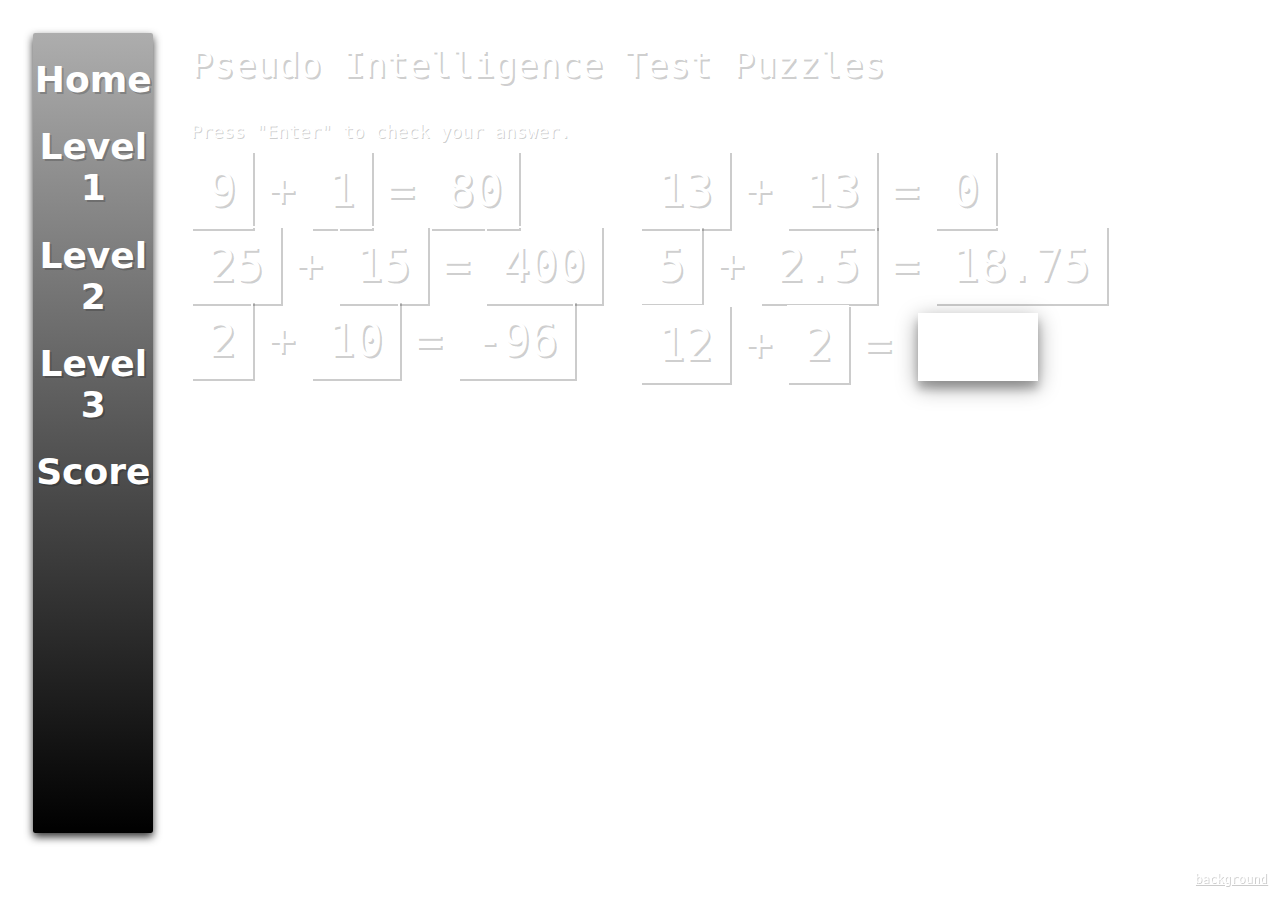
<file: puzzle1.html>
<!DOCTYPE html>
<!-- Nathaniel Lintz: p02: Psuedo Intelligence Test
The project criteria calls for an 'automatic' check answer; onchange does not do this.
I tried using onkeyup/oninput etc. which did deliver an automatic check but that created other problems
Solution: a^2 - b^2 = c; -->
<html lang="en-US">
  <head>
    <meta charset="utf-8">
    <title>Pseudo Intelligence Test: Puzzle1</title>
    <link rel="stylesheet" type="text/css" href="style.css"/>
    <script type="text/javascript" src="puzzle.js"></script>
  </head>
  <body>
    <nav>
      <ul class="navbar">
        <li></li>
        <li>
          <h1><a class="navfont navfont1" href="index.html">Home</a></h1>
        </li>
        <li>
          <h1><a class="navfont navfont1" href="puzzle1.html">Level 1</a></h1>
        </li>
        <li>
          <h1><a class="navfont navfont1" href="puzzle2.html">Level 2</a></h1>
        </li>
        <li>
          <h1><a class="navfont navfont1" href="puzzle3.html">Level 3</a></h1>
        </li>
        <li>
          <h1><a class="navfont navfont1" href="score.html">Score</a></h1>
        </li>
      </ul>
    </nav>
    <div class="main">
      <p class="header">Pseudo Intelligence Test Puzzles</p>
      <a>Press "Enter" to check your answer.</a><br><br>
    </div>
    <div class="game1Col1">
      <span class="box1a">9</span><span class="box1b">+</span><span class="box1a">1</span><span class="box1b">=</span><span class="box1a">80</span><br><br>
      <span class="box1a">25</span><span class="box1b">+</span><span class="box1a">15</span><span class="box1b">=</span><span class="box1a">400</span><br><br>
      <span class="box1a">2</span><span class="box1b">+</span><span class="box1a">10</span><span class="box1b">=</span><span class="box1a">-96</span><br>
    </div>
    <div class="game1Col2">
      <span class="box1a">13</span><span class="box1b">+</span><span class="box1a">13</span><span class="box1b">=</span><span class="box1a">0</span><br><br>
      <span class="box1a">5</span><span class="box1b">+</span><span class="box1a">2.5</span><span class="box1b">=</span><span class="box1a">18.75</span><br><br>
      <span class="box1a">12</span><span class="box1b">+</span><span class="box1a">2</span><span class="box1b">=</span>
      <input type="text" id="input1" class="guess1 img-shadow" placeholder="" onchange="validate1();"/><br><br>
      <div style="text-align: center" id="verdict1">
        <a id="output1"/>
      </div>
    </div>
    <div class="bottom">
      <a class="font2" href="http://imgur.com/gallery/eyIDk" target="_blank">background</a>
    </div>
  </body>
</html>
</file>
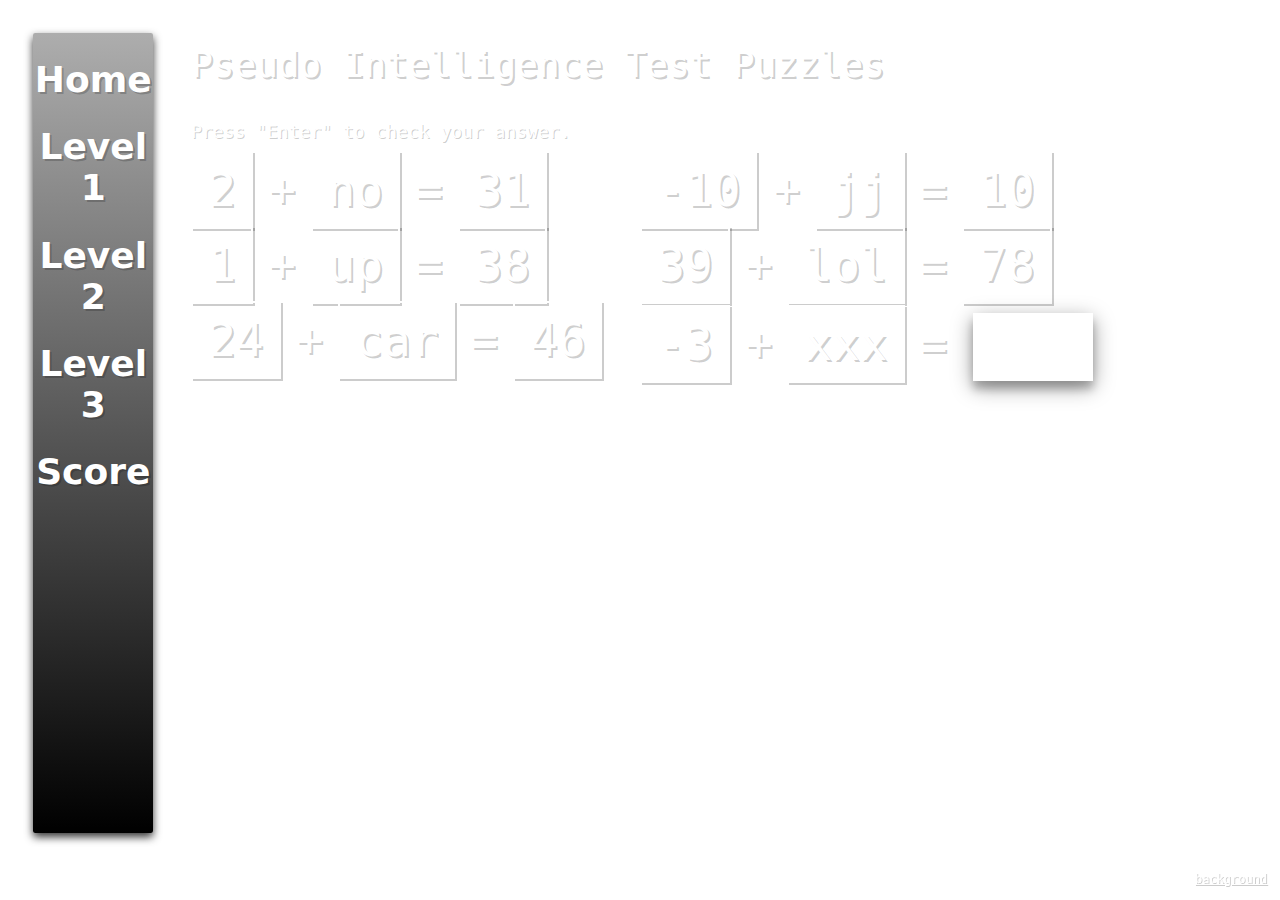
<file: puzzle2.html>
<!DOCTYPE html>
<!-- Nathaniel Lintz: p02: Psuedo Intelligence Test-->
<!-- The project criteria calls for an 'automatic' check answer; onchange does not do this.
I tried using onkeyup/oninput etc. which did deliver an automatic check but that created other problems-->
<!--Solution: Number + sum of Letter's numerical place in alphabet
10 + CAT (3+1+20=24) = 34 -->

<html lang="en-US">
  <head>
    <meta charset="utf-8">
    <title>Pseudo Intelligence Test: Puzzle2</title>
    <link rel="stylesheet" type="text/css" href="style.css"/>
    <script type="text/javascript" src="puzzle.js"></script>
  </head>
  <body>
    <nav>
      <ul class="navbar">
        <li></li>
        <li>
          <h1><a class="navfont navfont1" href="index.html">Home</a></h1>
        </li>
        <li>
          <h1><a class="navfont navfont1" href="puzzle1.html">Level 1</a></h1>
        </li>
        <li>
          <h1><a class="navfont navfont1" href="puzzle2.html">Level 2</a></h1>
        </li>
        <li>
          <h1><a class="navfont navfont1" href="puzzle3.html">Level 3</a></h1>
        </li>
        <li>
          <h1><a class="navfont navfont1" href="score.html">Score</a></h1>
        </li>
      </ul>
    </nav>
    <div class="main">
      <p class="header">Pseudo Intelligence Test Puzzles</p>
      <a>Press "Enter" to check your answer.</a><br><br>
    </div>
    <div class="game1Col1">
      <span class="box1a">2</span><span class="box1b">+</span><span class="box1a">no</span><span class="box1b">=</span><span class="box1a">31</span><br><br>
      <span class="box1a">1</span><span class="box1b">+</span><span class="box1a">up</span><span class="box1b">=</span><span class="box1a">38</span><br><br>
      <span class="box1a">24</span><span class="box1b">+</span><span class="box1a">car</span><span class="box1b">=</span><span class="box1a">46</span><br>
    </div>
    <div class="game1Col2">
      <span class="box1a">-10</span><span class="box1b">+</span><span class="box1a">jj</span><span class="box1b">=</span><span class="box1a">10</span><br><br>
      <span class="box1a">39</span><span class="box1b">+</span><span class="box1a">lol</span><span class="box1b">=</span><span class="box1a">78</span><br><br>
      <span class="box1a">-3</span><span class="box1b">+</span><span class="box1a">xxx</span><span class="box1b">=</span>
      <input type="text" id="input2" class="guess1 img-shadow" placeholder="" onchange="validate2();"/><br><br>
      <div style="text-align: center" id="verdict2">
        <a id="output2"/>
      </div>
    </div>
    <div class="bottom">
      <a class="font2" href="http://imgur.com/gallery/eyIDk" target="_blank">background</a>
    </div>
  </body>
</html>
</file>
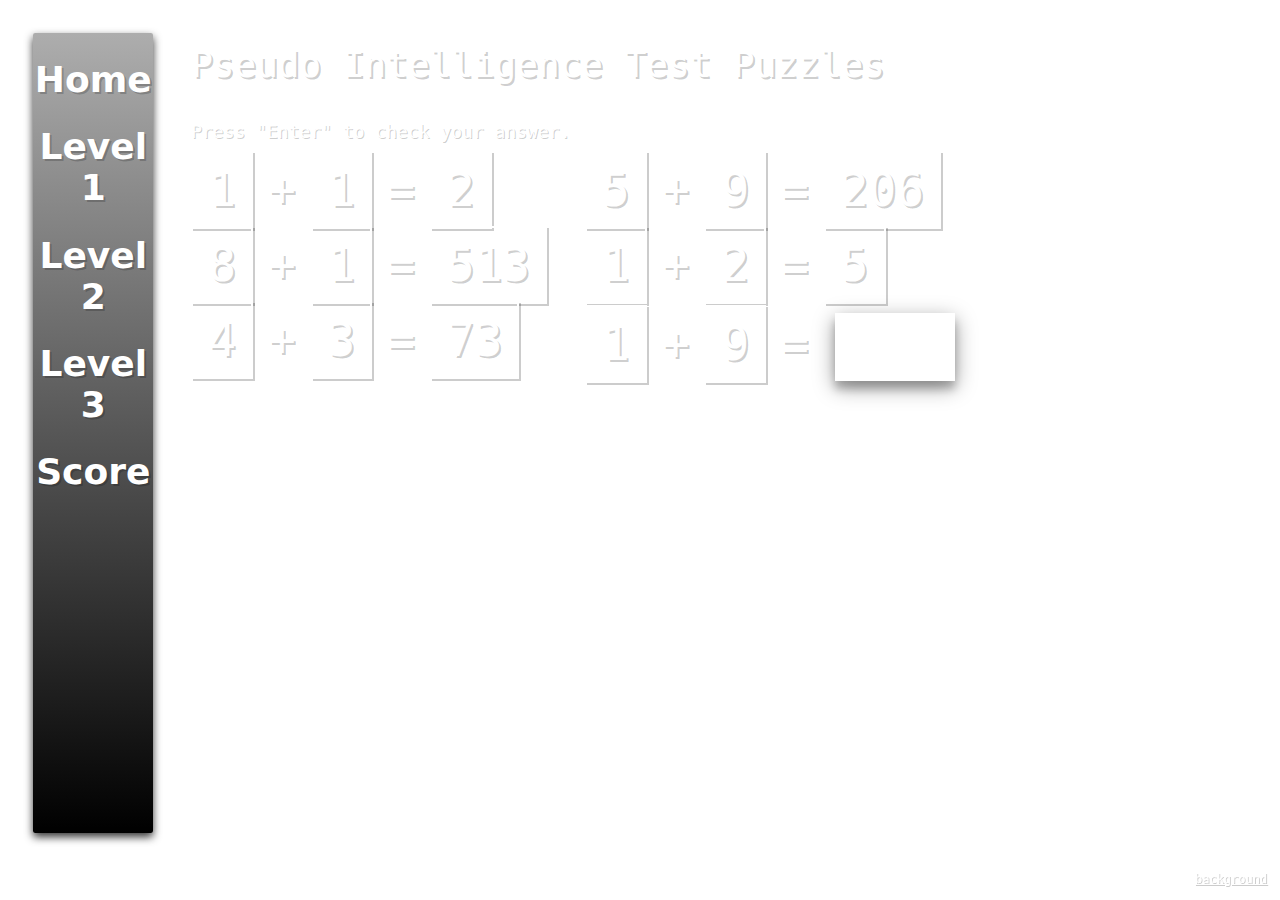
<file: puzzle3.html>
<!DOCTYPE html>
<!-- Nathaniel Lintz: p02: Psuedo Intelligence Test
The project criteria calls for an 'automatic' check answer; onchange does not do this.
I tried using onkeyup/oninput etc. which did deliver an automatic check but that created other problems
Solution: -->

<html lang="en-US">
  <head>
    <meta charset="utf-8">
    <title>Pseudo Intelligence Test: Puzzle3</title>
    <link rel="stylesheet" type="text/css" href="style.css"/>
    <script type="text/javascript" src="puzzle.js"></script>
  </head>
  <body onload="practiceNum(); cookie();">
    <nav>
      <ul class="navbar">
        <li></li>
        <li>
          <h1><a class="navfont navfont1" href="index.html">Home</a></h1>
        </li>
        <li>
          <h1><a class="navfont navfont1" href="puzzle1.html">Level 1</a></h1>
        </li>
        <li>
          <h1><a class="navfont navfont1" href="puzzle2.html">Level 2</a></h1>
        </li>
        <li>
          <h1><a class="navfont navfont1" href="puzzle3.html">Level 3</a></h1>
        </li>
        <li>
          <h1><a class="navfont navfont1" href="score.html">Score</a></h1>
        </li>
      </ul>
    </nav>
    <div class="main">
      <p class="header">Pseudo Intelligence Test Puzzles</p>
      <a>Press "Enter" to check your answer.</a><br><br>
    </div>
    <div class="game1Col1">
      <span class="box1a" id="randomNum1"></span><span class="box1b">+</span><span class="box1a" id="randomNum2"></span><span class="box1b">=</span><span class="box1a" id="randomAnswer1"></span><br><br>
      <span class="box1a" id="randomNum3"></span><span class="box1b">+</span><span class="box1a" id="randomNum4"></span><span class="box1b">=</span><span class="box1a" id="randomAnswer2"></span><br><br>
      <span class="box1a" id="randomNum5"></span><span class="box1b">+</span><span class="box1a" id="randomNum6"></span><span class="box1b">=</span><span class="box1a" id="randomAnswer3"></span><br>
    </div>
    <div class="game1Col2">
      <span class="box1a" id="randomNum7"></span><span class="box1b">+</span><span class="box1a" id="randomNum8"></span><span class="box1b">=</span><span class="box1a" id="randomAnswer4"></span><br><br>
      <span class="box1a" id="randomNum9"></span><span class="box1b">+</span><span class="box1a" id="randomNum10"></span><span class="box1b">=</span><span class="box1a" id="randomAnswer5"></span><br><br>
      <span class="box1a" id="randomNum11"></span><span class="box1b">+</span><span class="box1a" id="randomNum12"></span><span class="box1b">=</span>
      <input type="text" id="input3" class="guess1 img-shadow" placeholder="" onchange="validate3();"/><br><br>
      <div style="text-align: center" id="verdict3">
        <a id="output3"/>
      </div>
    </div>
    <div class="bottom">
      <a class="font2" href="http://imgur.com/gallery/eyIDk" target="_blank">background</a>
    </div>
  </body>
</html>
</file>
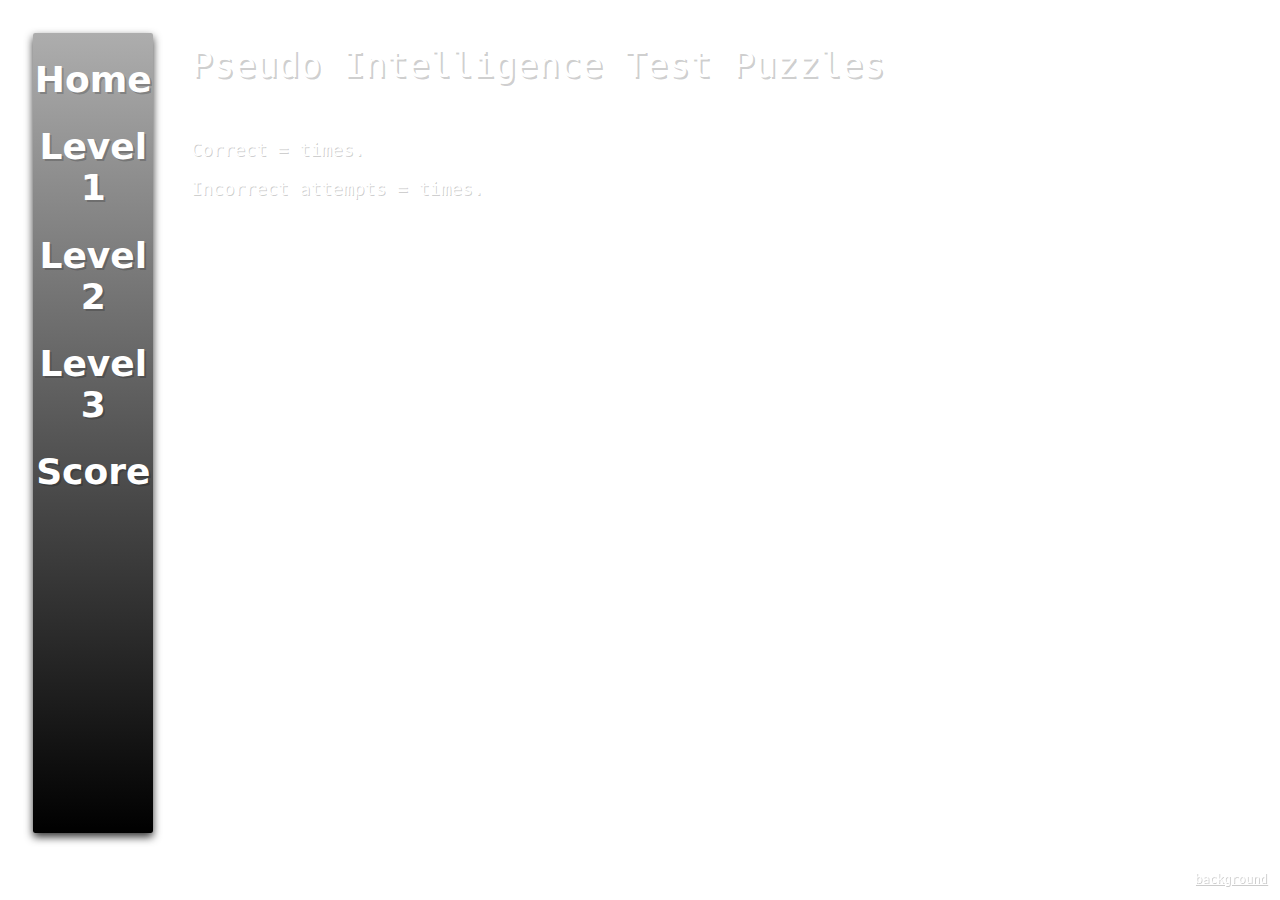
<file: score.html>
<!DOCTYPE html>
<!-- Nathaniel Lintz: p02: Psuedo Intelligence Test -->
<html lang="en-US">
  <head>
    <meta charset="utf-8">
    <title>Pseudo Intelligence Test: Score</title>
    <link rel="stylesheet" type="text/css" href="style.css"/>
    <script type="text/javascript" src="puzzle.js"></script>
  </head>
  <body onload="score();">
    <nav>
      <ul class="navbar">
        <li></li>
        <li>
          <h1><a class="navfont navfont1" href="index.html">Home</a></h1>
        </li>
        <li>
          <h1><a class="navfont navfont1" href="puzzle1.html">Level 1</a></h1>
        </li>
        <li>
          <h1><a class="navfont navfont1" href="puzzle2.html">Level 2</a></h1>
        </li>
        <li>
          <h1><a class="navfont navfont1" href="puzzle3.html">Level 3</a></h1>
        </li>
        <li>
          <h1><a class="navfont navfont1" href="score.html">Score</a></h1>
        </li>
      </ul>
    </nav>
    <div class="main">
      <p class="header">Pseudo Intelligence Test Puzzles</p>
    </div>
    <div class="col1">
      <p>Correct = <a id="scoreTrue"></a> times.</p>
      <p>Incorrect attempts = <a id="scoreFalse"></a> times.</p>
    </div>
    <div class="bottom">
      <a class="font2" href="http://imgur.com/gallery/eyIDk" target="_blank">background</a>
    </div>
  </div>
  </body>
</html>
</file>
<file: style.css>
/* Nathaniel Lintz: p02: Psuedo Intelligence Test */

/*background img for all .html files; img link is cited in bottom right corner of every page*/
html{
  background: url(http://i.imgur.com/FYIaKZC.jpg) no-repeat center center fixed;
  -webkit-background-size: cover;
  -moz-background-size: cover;
  -o-background-size: cover;
  background-size: cover;
}
body{
  font-family: monaco, Consolas, "Lucida Console", monospace;
  color: white;
  font-size: 18px;
  font-weight: 450;
  text-shadow: 1px 1px rgba(0,0,0,0.2);
}
br{
  line-height: 200%;
}
/*header font*/
.header{
  font-family: monaco, Consolas, "Lucida Console", monospace;
  color: white;
  font-size: 36px;
  font-weight: 500;
  text-shadow: 2px 2px rgba(0,0,0,0.2);
}
.font1{
  font-family: monaco, Consolas, "Lucida Console", monospace;
  color: white;
  font-size: 18px;
  font-weight: 450;
  text-shadow: 1px 1px rgba(0,0,0,0.2);
}
.font2{
  font-family: monaco, Consolas, "Lucida Console", monospace;
  color: white;
  font-size: 12px;
  font-weight: 400;
  text-shadow: 1px 1px rgba(0,0,0,0.2);
}
.font3{
  font-family: monaco, Consolas, "Lucida Console", monospace;
  color: white;
  font-size: 32px;
  text-shadow: 1px 1px rgba(0,0,0,0.2);
}
.box1a{
  padding-top: 10px;
  padding-bottom: 10px;
  padding-left: 15px;
  padding-right: 15px;
  border: 2px solid white;
  border-color: white;
  background-color: none;
  text-align: center;
  font-size: 46px;
  font-family: monaco, Consolas, "Lucida Console", monospace;
  color: white;
  text-shadow: 2px 2px rgba(0,0,0,0.2);
  box-shadow: 2px 2px rgba(0,0,0,0.2);
}
.box1b{
  padding-top: 10px;
  padding-bottom: 10px;
  padding-left: 15px;
  padding-right: 15px;
  outline: none;
  border: 2px;
  background-color: none;
  text-align: center;
  font-size: 46px;
  font-family: monaco, Consolas, "Lucida Console", monospace;
  color: white;
  text-shadow: 2px 2px rgba(0,0,0,0.2);
}
/* User Input Box Styling */
.guess1{
  padding-top: 4px;
  padding-bottom: 4px;
  padding-left: 10px;
  padding-right: 10px;
  width: 100px;
  height: 60px;
  outline: none;
  border: 0px;
  background-color: none;
  text-align: center;
  font-size: 36px;
  font-family: monaco, Consolas, "Lucida Console", monospace;
  color: black;
}
/* Correct answer, green outline */
.output1good{
  display: inline-block;
  padding-top: 8px;
  padding-bottom: 8px;
  padding-left: 20px;
  padding-right: 20px;
  font-size: 20px;
  background-color: white;
  border: solid 4px #75FF33;
  border-radius: 7px;
  font-family: monaco, Consolas, "Lucida Console", monospace;
  color: black;
  text-shadow: none;
}
/* Incorrect answer, red outline */
.output1bad{
  display: inline-block;
  padding-top: 8px;
  padding-bottom: 8px;
  padding-left: 20px;
  padding-right: 20px;
  font-size: 20px;
  background-color: white;
  border: solid 4px #C70039;
  border-radius: 7px;
  font-family: monaco, Consolas, "Lucida Console", monospace;
  color: black;
  text-shadow: none;
}
/*font styling for nav bar*/
.navfont{
  font-family: "Segoe UI", Frutiger, "Frutiger Linotype", "Dejavu Sans", "Helvetica Neue", Arial, sans-serif;
  text-decoration: none;
  color: white;
  font-weight: 600;
  text-shadow: 2px 2px rgba(0,0,0,0.2);
  background-color: none;
  padding-top: 2px;
  padding-bottom: 2px;
  height: 36px;
  display: inline-block;
}
a.navfont1:hover{
  background-color: #363636;
  padding-top: 2px;
  padding-bottom: 2px;
  height: 36px;
  width: 120px;
  border-radius: 1px;
  display: inline-block;
  -webkit-transition: background-color .2s linear;
  -moz-transition: background-color .2s linear;
  -o-transition: background-color .2s linear;
  -ms-transition: background-color .2s linear;
  transition: background-color .2s linear;
}
/*gray/black-gradient navbar collumn */
.navbar{
  background: #ADADAD;
  background: -webkit-linear-gradient(#ADADAD, #000000);
  background: -o-linear-gradient(#ADADAD, #000000);
  background: -moz-linear-gradient(#ADADAD, #000000);
  background: linear-gradient(#ADADAD, #000000);
  border-radius: 2px;
  box-shadow: 0 4px 8px 0 rgba(0,0,0,0.8);
  border-color: #ADADAD;
  height: 800px;
  width: 120px;
  float: left;
  display: block;
  margin: 0;
  padding: 0;
  margin-right: 3%;
  margin-top: 2%;
  margin-left: 2%;
  text-align: center;
  list-style-type: none;
}
/*Columns*/
.main{
  float: left;
  width: 80%;
  margin-left: 0%;
}
.col1{
  float: left;
  width: 40%;
  margin-left: 0%;
}
.col2{
  margin-left: 3%;
  float: left;
  width: 35%;
  -webkit-column-break-inside: avoid;
  page-break-inside: avoid;
  break-inside: avoid-column;
}
.game1Col1{
  column-width: auto;
  float: left;
  margin-left: 0%;
}
.game1Col2{
  column-width: auto;
  float: left;
  margin-left: 3%;
}
.img-shadow{
  box-shadow: 0 8px 8px 0 rgba(0, 0, 0, 0.2), 0 6px 20px 0 rgba(0, 0, 0, 0.4);
  -moz-box-shadow: 0 8px 8px 0 rgba(0, 0, 0, 0.2), 0 6px 20px 0 rgba(0, 0, 0, 0.4);
  -webkit-box-shadow: 0 8px 8px 0 rgba(0, 0, 0, 0.2), 0 6px 20px 0 rgba(0, 0, 0, 0.4);
  -khtml-box-shadow: 0 8px 8px 0 rgba(0, 0, 0, 0.2), 0 6px 20px 0 rgba(0, 0, 0, 0.4);
}
/*background image fixed link*/
.bottom{
  position: fixed;
  bottom: 0;
  margin-bottom: 1%;
  margin-right: 1%;
  right: 0;
  text-align: center;
}
</file>
